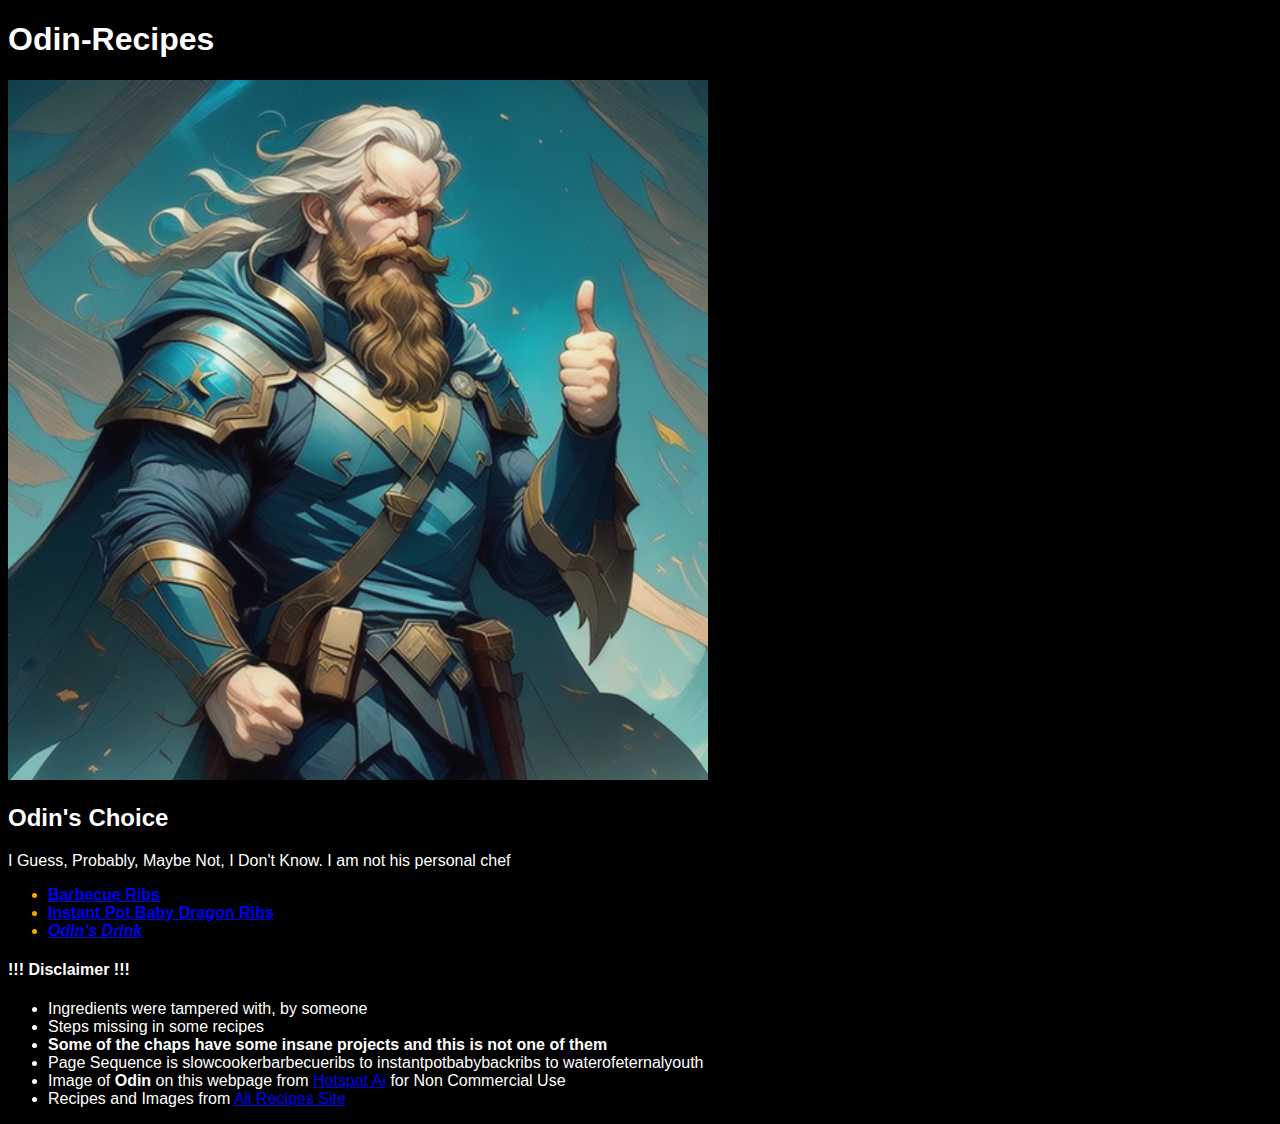
<file: index.html>
<!DOCTYPE html>
<html lang="en">
    <head>
        <meta charset="utf-8">
        <title>Odin Project || Recipes</title>
        <link rel="stylesheet" href="css/style.css">
    </head>
    <body>
        <h1><strong>Odin-Recipes</strong></h1>
        <img src="./images/odin-approves.png" alt="Odin Thumbs Up Image">
        <h2>Odin's Choice</h2>
        <p>I Guess, Probably, Maybe Not, I Don't Know. I am not his personal chef</p>
        <ul class="links">
            <li><a href="./recipes/slowcookerbarbecueribs.html"><strong>Barbecue Ribs</strong></a></li>
            <li><a href="./recipes/instantpotbabybackribs.html"><strong>Instant Pot Baby Dragon Ribs</strong></a> </li>
            <li><a href="./recipes/waterofeternalyouth.html"><strong><em>Odin's Drink</em></strong></a></li>
        </ul>
        <div class="color">
            <h4>!!! Disclaimer !!!</h4>
            <ul>
                <li>Ingredients were tampered with, by someone</li>
                <li>Steps missing in some recipes</li>
                <li><strong>Some of the chaps have some insane projects and this is not one of them</strong></li>
                <li>Page Sequence is slowcookerbarbecueribs to instantpotbabybackribs to waterofeternalyouth</li>
                <li>Image of <strong>Odin</strong>  on this webpage from <a href="https://hotpot.ai/art-generator" target="_blank" rel="noopener noreferrer" class="links">Hotspot Ai</a> for Non Commercial Use</li>
                <li>Recipes and Images from <a class="links" href="https://www.allrecipes.com" target="_blank" rel="noopener noreferrer"> All Recipes Site</li>
            </ul>
        </div>
    </body>
</html>
</file>
<file: css/style.css>
body{
    background-color: black;
    font-family: Arial, Helvetica, sans-serif;
    color:white;
}

img{
    height: 700px;
    width: 700px;
}

img.imgsize{
    height: 200px;
    width: 200px;
}

ul.links {
    color: orange;
}

/* ,
.color .links */
</file>
